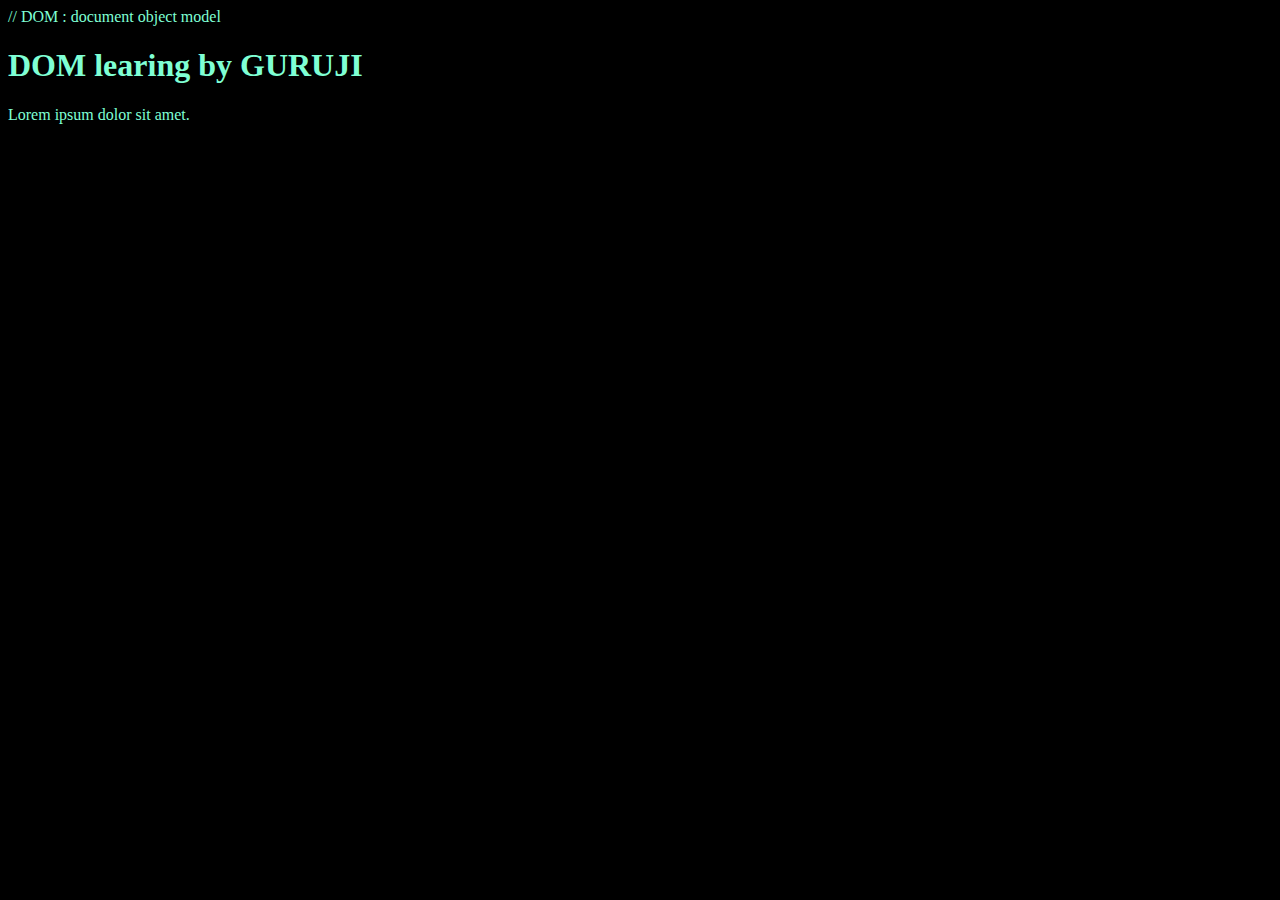
<file: 01_basics/DOM/01_dom.html>
<!DOCTYPE html>
<html lang="en">
<head>
    <meta charset="UTF-8">
    
    <title>DOM learning</title>
<style>
    .bg-black{
        background-color: black;
        color: aquamarine;
    }
</style>

</head>
<body  class="bg-black">
    //  DOM : document object model
    <div>
        <h1 id ="title" class="Heading"> DOM learing by GURUJI <span style="display:none">test and text</span> </h1>
    <p>Lorem ipsum dolor sit amet.</p>
    </div>
</body>
</html>
</file>
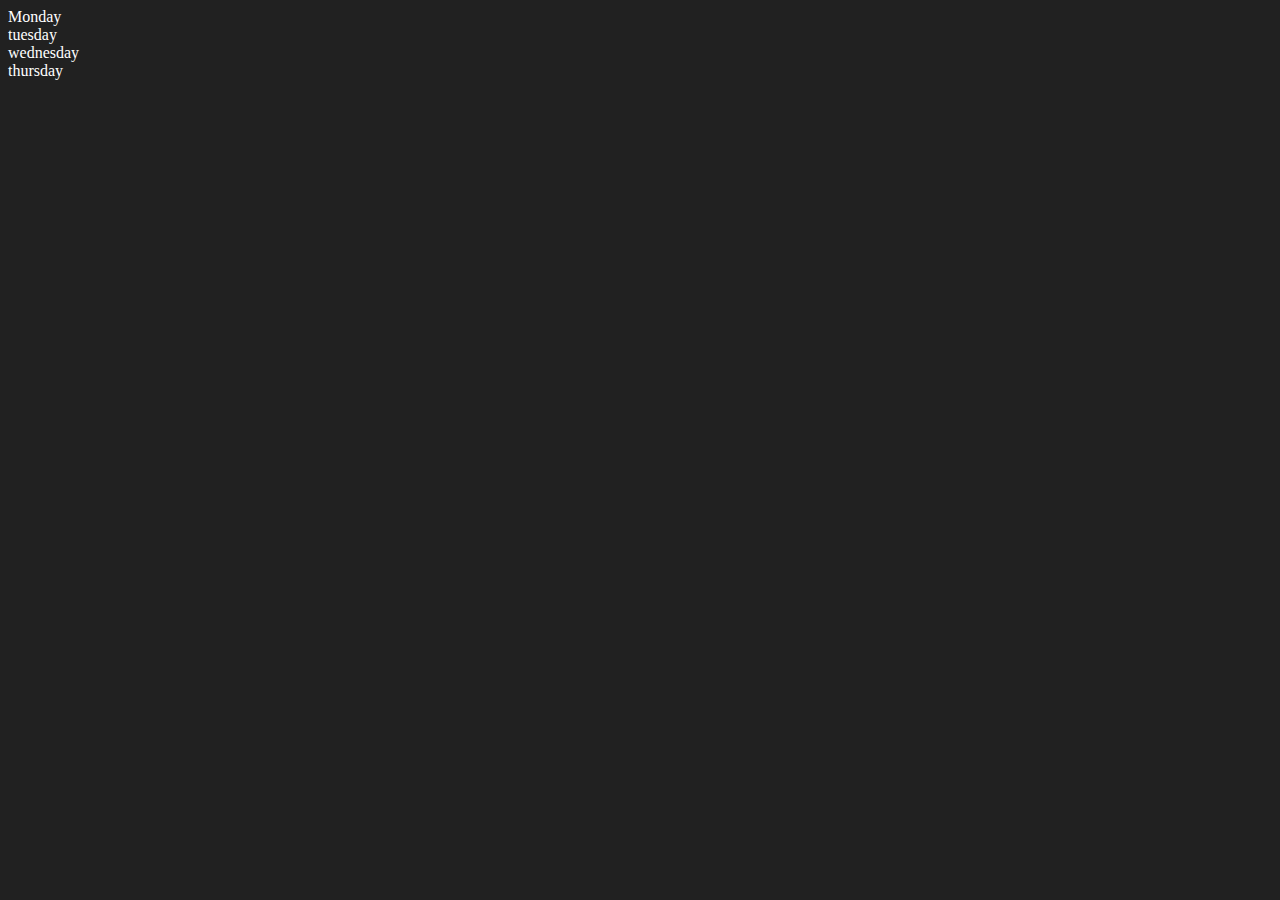
<file: 01_basics/DOM/02_dom.html>
<html lang="en">
<head>
    <meta charset="UTF-8">
    <meta name="viewport" content="width=device-width, initial-scale=1.0">
    <title>DOM learning by guruji </title>
</head>
<body style="background-color: #212121 ; color: #ffff;">

    <div class="parent"></div>
        <div class="day">Monday</div>
        <div class="day">tuesday</div>
        <div class="day">wednesday</div>
        <div class="day">thursday</div>

</body>
<script>
       const parent = document.querySelector('.parent')
       // console.log(parent);


</script>
</html>
</file>
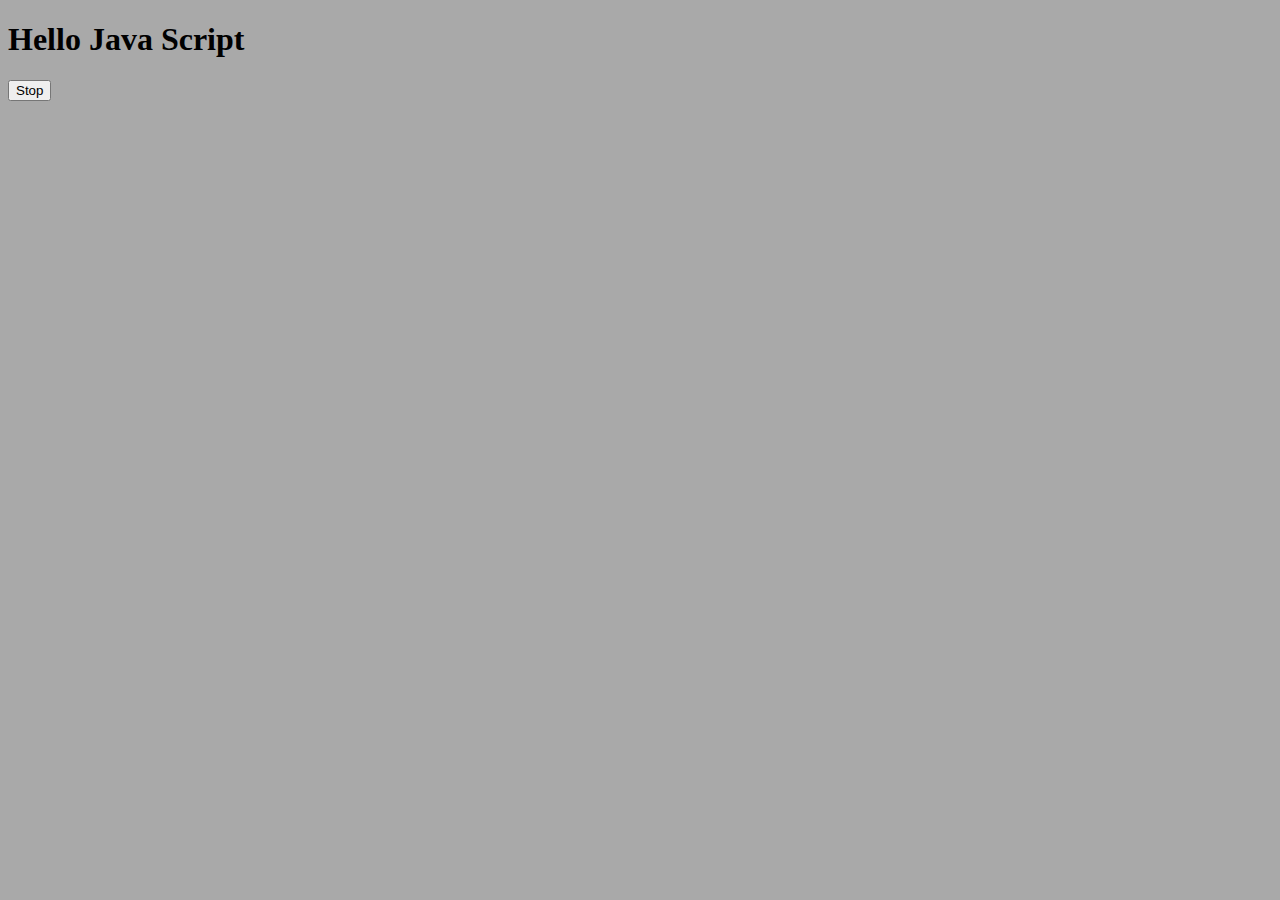
<file: 01_basics/events/two.html>
<!DOCTYPE html>
<html lang="en">
<head>
    <meta charset="UTF-8">
    <meta name="viewport" content="width=device-width, initial-scale=1.0">
    <title>Document</title>
</head>
<body style=" background-color: darkgrey;">
    <h1>Hello Java Script</h1>
    <button id="Stop">Stop</button>
</body>
<script>
    const sayAbhishek = function(){
        
    }
    const changetext = function(){document.querySelector('h1').
    innerHTML =  "Hey Abhishek you are learning the best javascript";}
    const changeMe = setTimeout(changetext ,5000);

    document.querySelector('#Stop').
    addEventListener('click', function(){
        clearTimeout(changeMe)
        console.log("STOPPED") 
    })
    
</Script>
</html>
</file>
